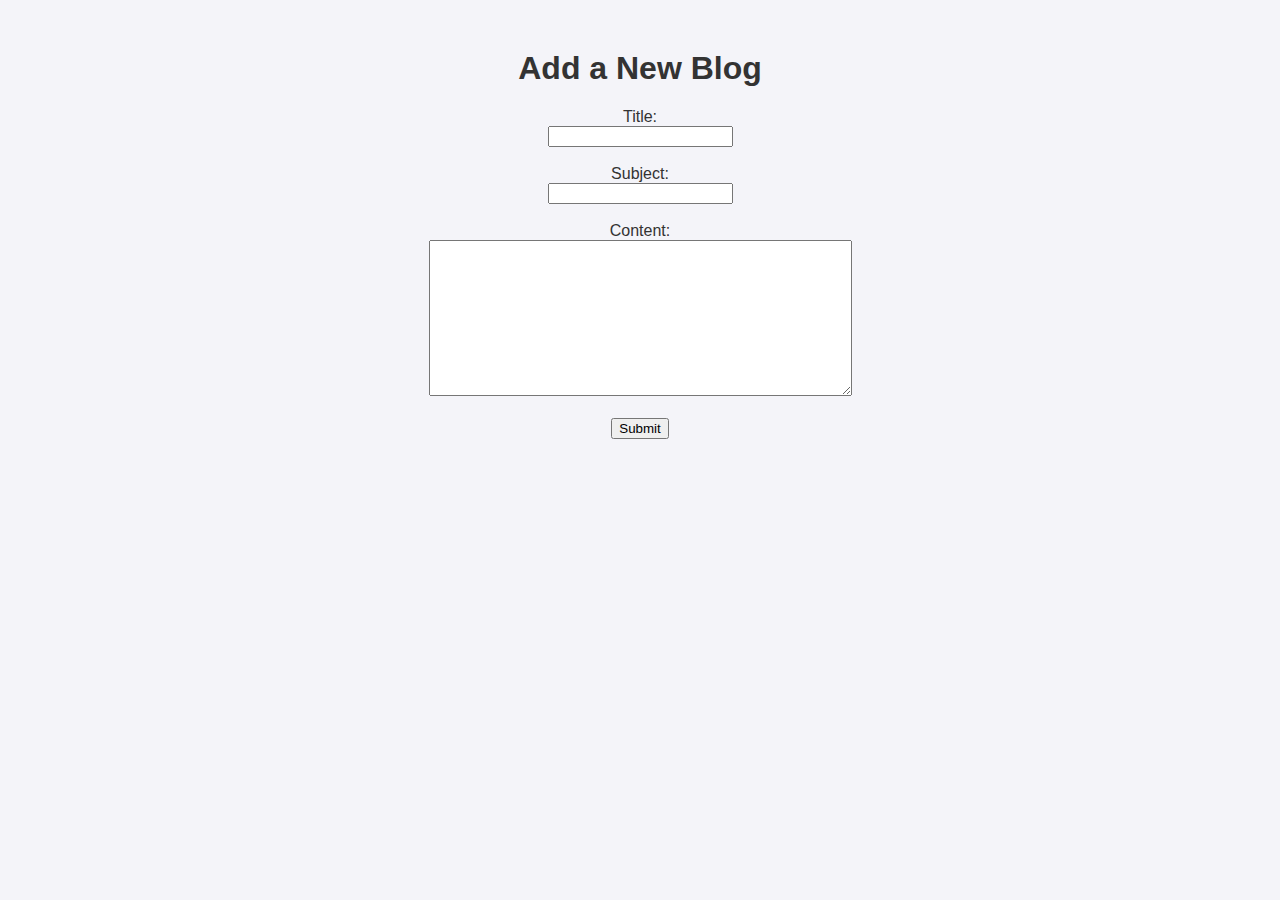
<file: output/blog/addblog.html>
<!DOCTYPE html>
<html lang="en">
  <head>
    <meta charset="UTF-8" />
    <meta name="viewport" content="width=device-width, initial-scale=1.0" />
    <title>Add Blog</title>
  </head>
  <style>
    body {
      font-family: Arial, sans-serif;
      text-align: center;
      background-color: #f4f4f9;
      color: #333;
      margin: 0;
      padding: 0;
    }
    h1 {
      margin-top: 50px;
    }
    p {
      font-size: 18px;
    }
    a {
      color: #007bff;
      text-decoration: none;
    }
    a:hover {
      text-decoration: underline;
    }
  </style>
  <body>
    <h1>Add a New Blog</h1>
    <form method="POST" action="/blog/confirmation.html">
      <label for="title">Title:</label><br />
      <input type="text" id="title" name="title" required /><br /><br />
      
      <label for="title">Subject:</label><br />
      <input type="text" id="subject" name="subject" required /><br /><br />

      <label for="content">Content:</label><br />
      <textarea
        id="content"
        name="content"
        rows="10"
        cols="50"
        required
      ></textarea
      ><br /><br />

      <button type="submit">Submit</button>
    </form>
  </body>
</html>
</file>
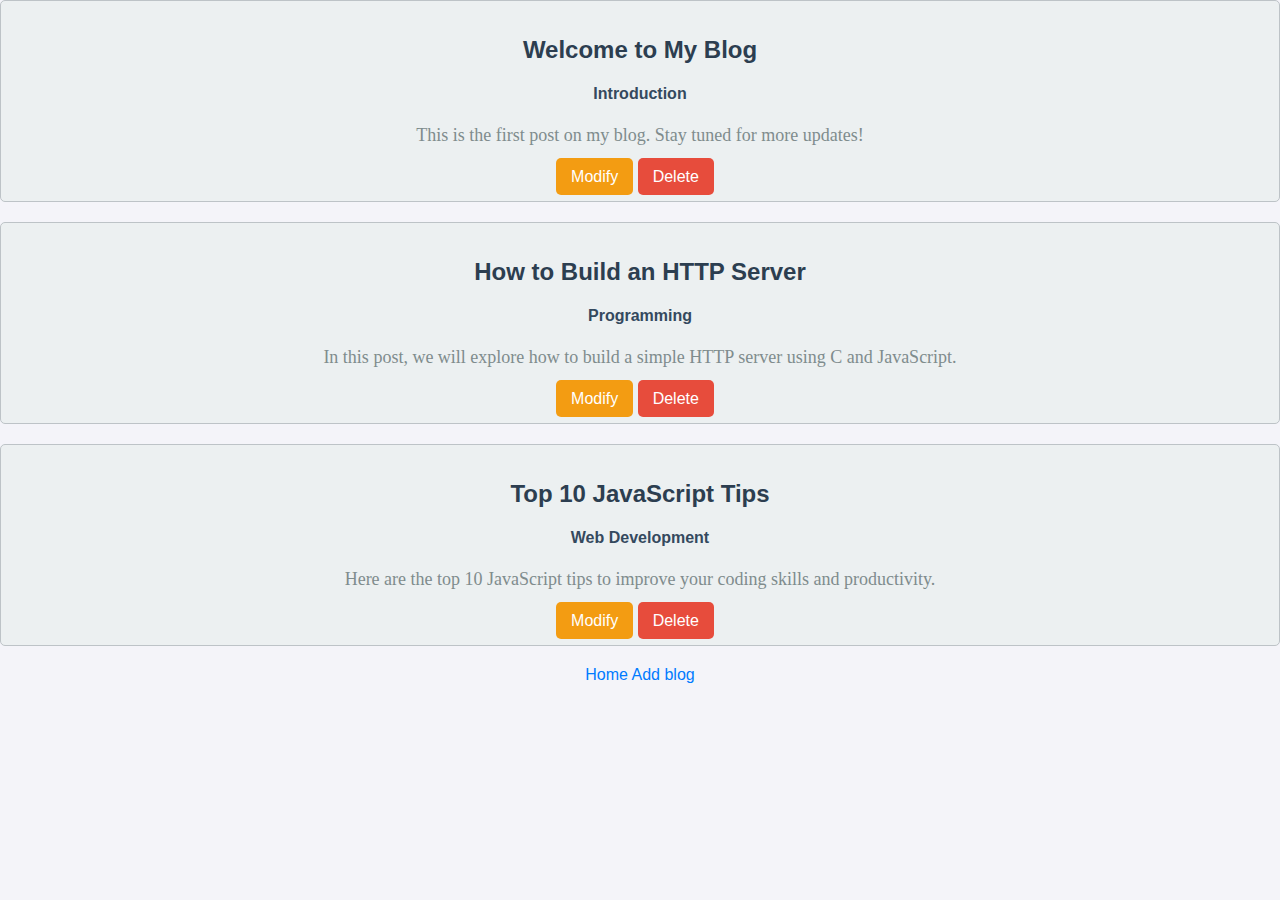
<file: output/blog/blog.html>
<!DOCTYPE html>
<html>
  <head>
    <meta charset="utf-8" />
    <meta http-equiv="X-UA-Compatible" content="IE=edge" />
    <title>HTTP Server</title>
    <meta name="viewport" content="width=device-width, initial-scale=1" />
  </head>
  <body>
    <div id="blog-container"></div>
    <a href="../index.html">Home</a>
    <a href="addblog.html">Add blog</a>

    <style>
      body {
        font-family: Arial, sans-serif;
        text-align: center;
        background-color: #f4f4f9;
        color: #333;
        margin: 0;
        padding: 0;
      }
      h1 {
        margin-top: 50px;
      }
      p {
        font-size: 18px;
      }
      a {
        color: #007BFF;
        text-decoration: none;
      }
      a:hover {
        text-decoration: underline;
      }
    </style>
    <script>
      async function loadBlogs() {
        try {
          const response = await fetch("./blogs.json");
          if (!response.ok)
            throw new Error(`HTTP error! status: ${response.status}`);

          const blogs = await response.json();
          const blogContainer = document.getElementById("blog-container");

          blogs.forEach(({ id, title, subject, content }) => {
            const blogDiv = document.createElement("div");
            blogDiv.style.cssText =
              "border: 1px solid #bdc3c7; padding: 15px; border-radius: 5px; background-color: #ecf0f1; margin-bottom: 20px;";

            blogDiv.innerHTML = `
              <h2 style="color: #2c3e50; font-family: Arial, sans-serif; margin-bottom: 10px;">${title}</h2>
              <h4 style="color: #34495e; font-family: Arial, sans-serif; margin-bottom: 8px;">${subject}</h4>
              <p style="color: #7f8c8d; font-family: Georgia, serif; line-height: 1.6;">${content}</p>
              <a href="modifyblog.html?id=${id}" style="background-color: #f39c12; color: white; border: none; padding: 10px 15px; border-radius: 5px; cursor: pointer;">Modify</a>
              <a href="#" class="delete-btn" data-id="${id}" style="background-color: #e74c3c; color: white; border: none; padding: 10px 15px; border-radius: 5px; cursor: pointer; margin-right: 10px;">Delete</a>
            `;

            blogContainer.appendChild(blogDiv);
          });

          // Add event listeners to all delete buttons
          document.querySelectorAll(".delete-btn").forEach((btn) => {
            btn.addEventListener("click", async (e) => {
              e.preventDefault();
              const blogId = btn.getAttribute("data-id");
              await deleteBlog(blogId);
            });
          });
        } catch (error) {
          console.error("Error loading blogs:", error);
        }
      }

      async function deleteBlog(blogId) {
        try {
          const response = await fetch(`/deleteblog?id=${blogId}`, {
            method: "DELETE",
          });

          if (!response.ok) {
            throw new Error(`Failed to delete blog with ID ${blogId}`);
          }

          console.log(`Blog with ID ${blogId} deleted successfully.`);
          document.getElementById("blog-container").innerHTML = "";
          loadBlogs();
        } catch (error) {
          console.error("Error deleting blog:", error);
        }
      }

      window.onload = loadBlogs;
    </script>
  </body>
</html>
</file>
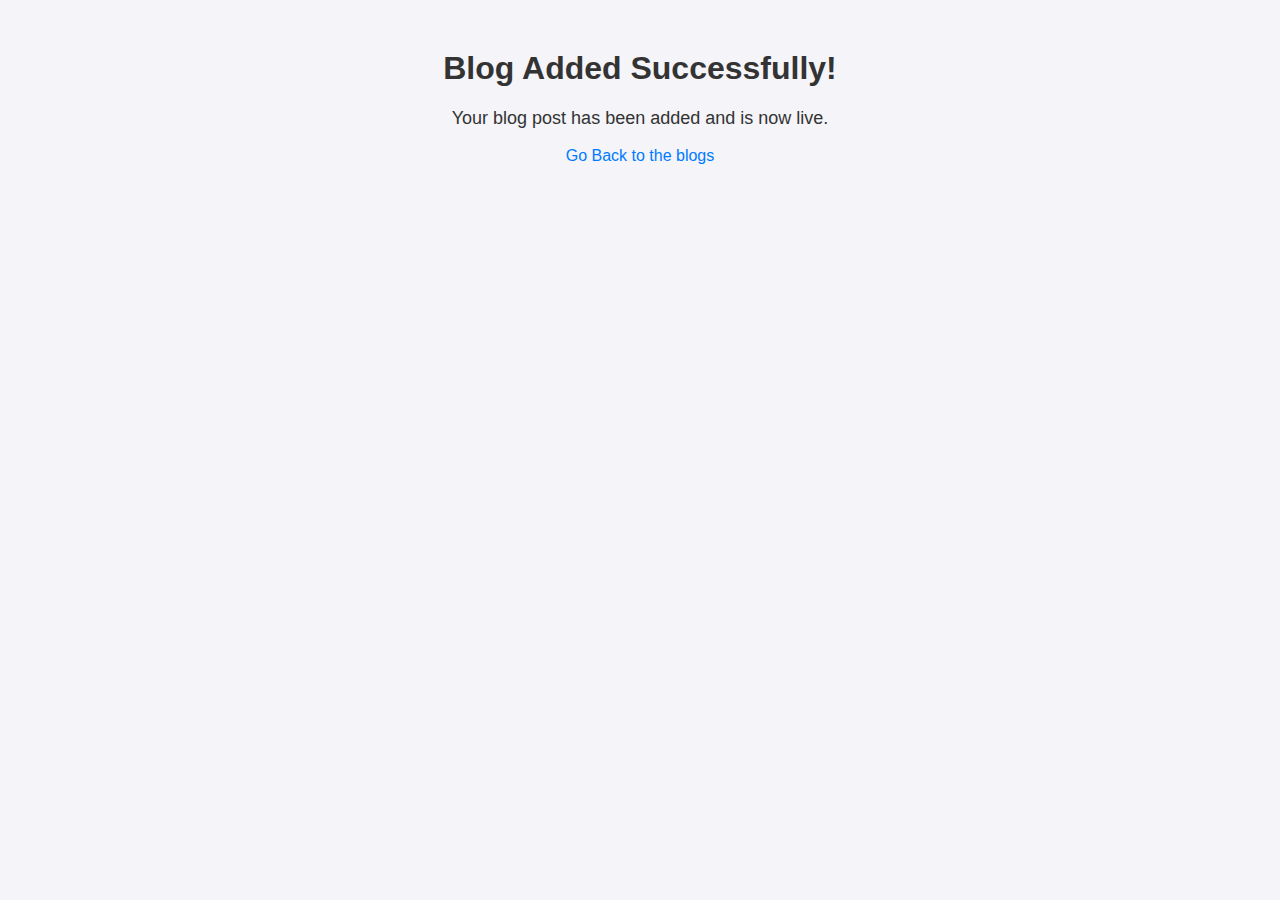
<file: output/blog/confirmation.html>
<!DOCTYPE html>
<html lang="en">
<head>
    <meta charset="UTF-8">
    <meta name="viewport" content="width=device-width, initial-scale=1.0">
    <title>Blog Confirmation</title>
    <style>
        body {
          font-family: Arial, sans-serif;
          text-align: center;
          background-color: #f4f4f9;
          color: #333;
          margin: 0;
          padding: 0;
        }
        h1 {
          margin-top: 50px;
        }
        p {
          font-size: 18px;
        }
        a {
          color: #007BFF;
          text-decoration: none;
        }
        a:hover {
          text-decoration: underline;
        }
      </style>
</head>
<body>
    <div class="container">
        <h1>Blog Added Successfully!</h1>
        <p>Your blog post has been added and is now live.</p>
        <a href="/blog/blog.html">Go Back to the blogs</a>
    </div>
</body>
</html>
</file>
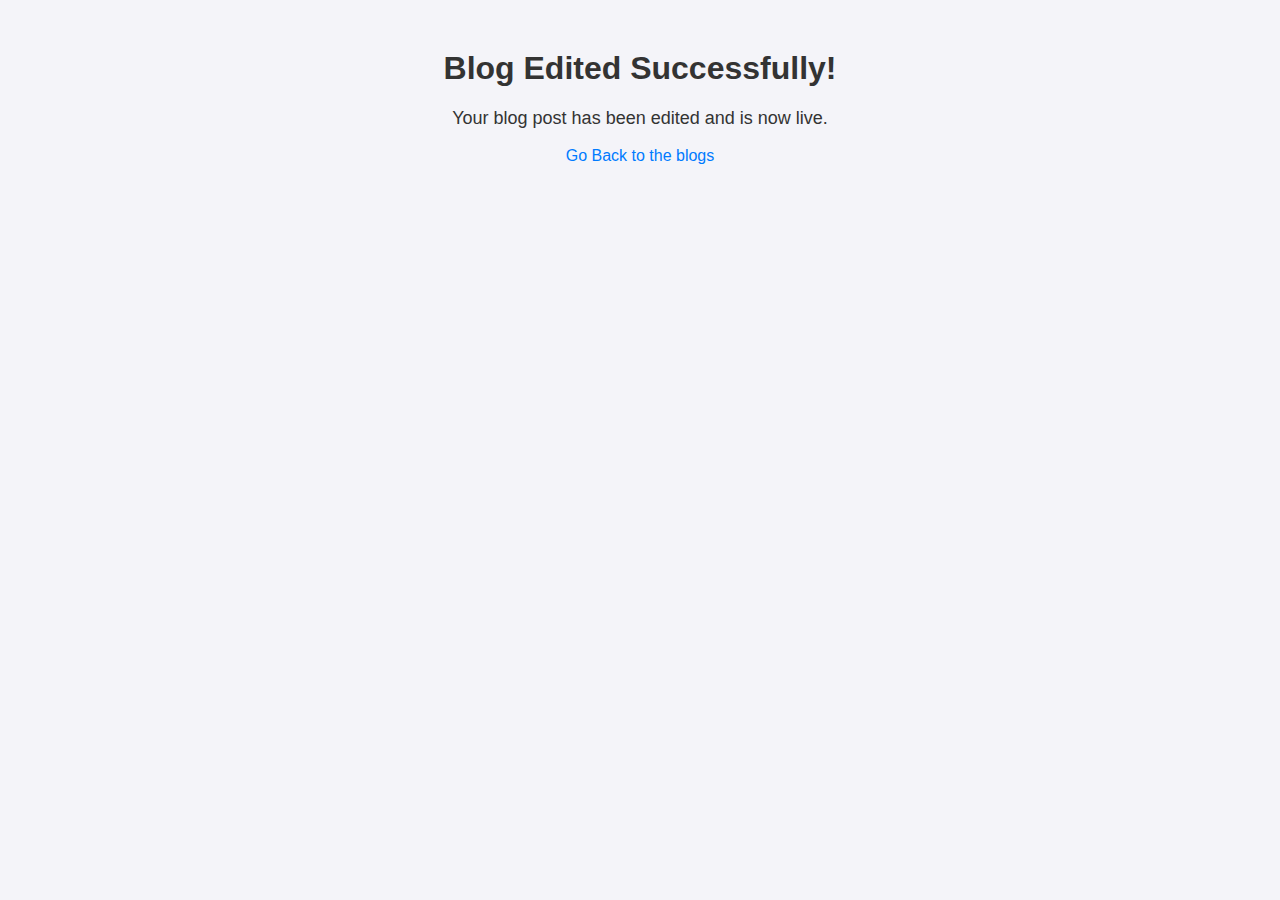
<file: output/blog/confirmationedit.html>
<!DOCTYPE html>
<html lang="en">
<head>
    <meta charset="UTF-8">
    <meta name="viewport" content="width=device-width, initial-scale=1.0">
    <title>Blog Confirmation</title>
    <style>
        body {
          font-family: Arial, sans-serif;
          text-align: center;
          background-color: #f4f4f9;
          color: #333;
          margin: 0;
          padding: 0;
        }
        h1 {
          margin-top: 50px;
        }
        p {
          font-size: 18px;
        }
        a {
          color: #007BFF;
          text-decoration: none;
        }
        a:hover {
          text-decoration: underline;
        }
      </style>
</head>
<body>
    <div class="container">
        <h1>Blog Edited Successfully!</h1>
        <p>Your blog post has been edited and is now live.</p>
        <a href="/blog/blog.html">Go Back to the blogs</a>
    </div>
</body>
</html>
</file>
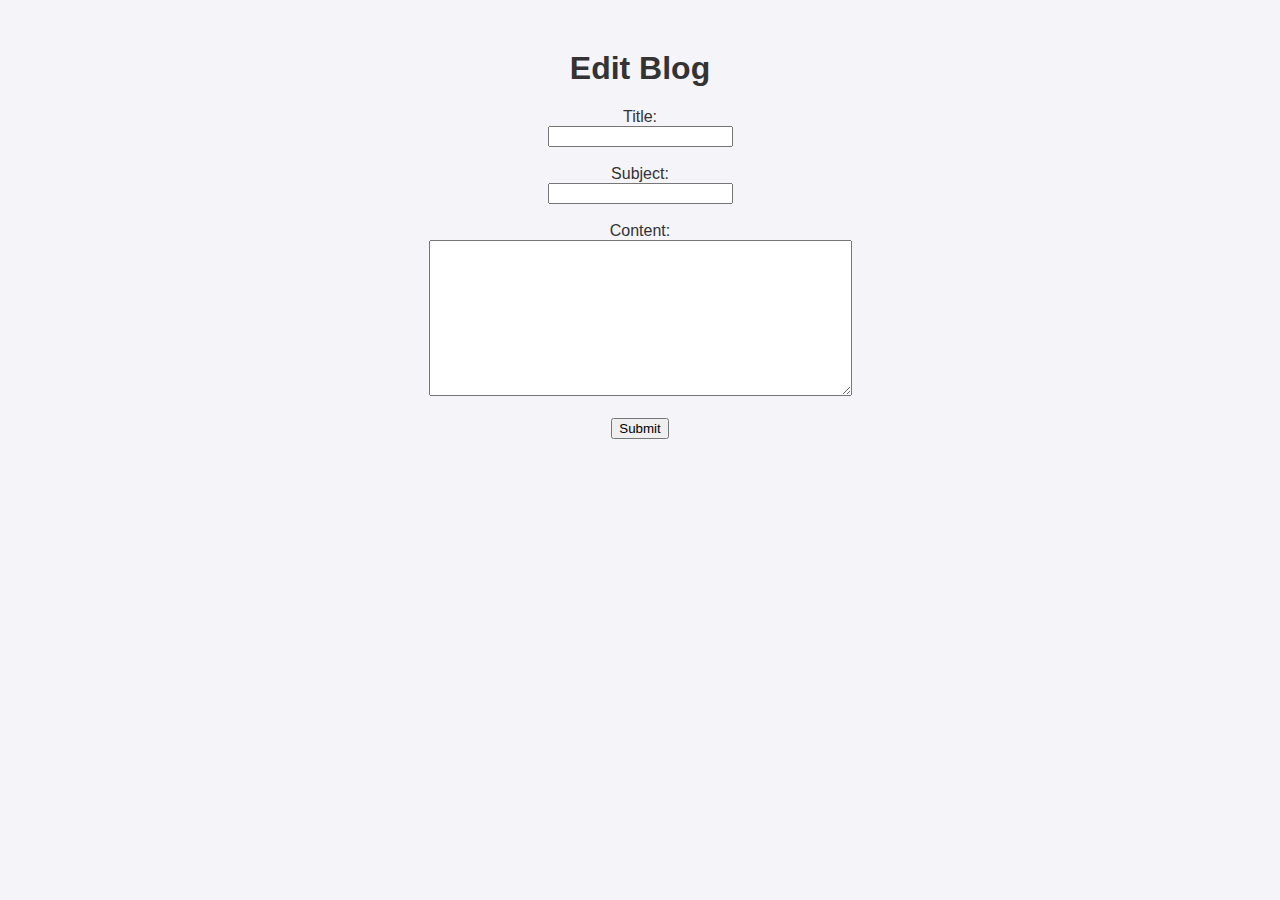
<file: output/blog/modifyblog.html>
<!DOCTYPE html>
<html lang="en">
  <head>
    <meta charset="UTF-8" />
    <meta name="viewport" content="width=device-width, initial-scale=1.0" />
    <title>Edit Blog</title>
    <style>
      body {
        font-family: Arial, sans-serif;
        text-align: center;
        background-color: #f4f4f9;
        color: #333;
        margin: 0;
        padding: 0;
      }
      h1 {
        margin-top: 50px;
      }
      p {
        font-size: 18px;
      }
      a {
        color: #007bff;
        text-decoration: none;
      }
      a:hover {
        text-decoration: underline;
      }
    </style>
  </head>
  <body>
    <h1>Edit Blog</h1>
    <form id="edit-blog-form" method="PUT" action="/blog/confirmationedit.html">

      <input id="id" name="id" hidden />

      <label for="title">Title:</label><br />
      <input type="text" id="title" name="title" required /><br /><br />
      
      <label for="subject">Subject:</label><br />
      <input type="text" id="subject" name="subject" required /><br /><br />

      <label for="content">Content:</label><br />
      <textarea
        id="content"
        name="content"
        rows="10"
        cols="50"
        required
      ></textarea
      ><br /><br />

      <button type="submit">Submit</button>
    </form>

    <script>
      function getQueryParam(param) {
        const urlParams = new URLSearchParams(window.location.search);
        return urlParams.get(param);
      }

      async function loadBlogData() {
        const blogId = getQueryParam("id"); 
        if (!blogId) {
          alert("No blog ID provided in the URL.");
          return;
        }

        try {
          const response = await fetch("./blogs.json");
          if (!response.ok) {
            throw new Error(`Failed to fetch blogs.json: ${response.status}`);
          }

          const blogs = await response.json();

          const blog = blogs.find((b) => b.id === parseInt(blogId));
          if (!blog) {
            alert("Blog not found.");
            return;
          }

          document.getElementById("id").value = blog.id;
          document.getElementById("title").value = blog.title;
          document.getElementById("subject").value = blog.subject;
          document.getElementById("content").value = blog.content;
        } catch (error) {
          console.error("Error loading blog data:", error);
        }
      }

      window.onload = loadBlogData;


      document.getElementById("edit-blog-form").addEventListener("submit", async function (event) {
    event.preventDefault(); 

    const formData = new FormData(this);
    const data = Object.fromEntries(formData.entries());


      try {
        const response = await fetch(`/modifyblog?id=${data.id}`, {
          method: "PUT",
          body: JSON.stringify(data)
        });


  
      } catch (error) {
        console.error("Error:", error);
        alert("An error occurred while updating the blog.");
      }
    
  });


    </script>
  </body>
</html>
</file>
